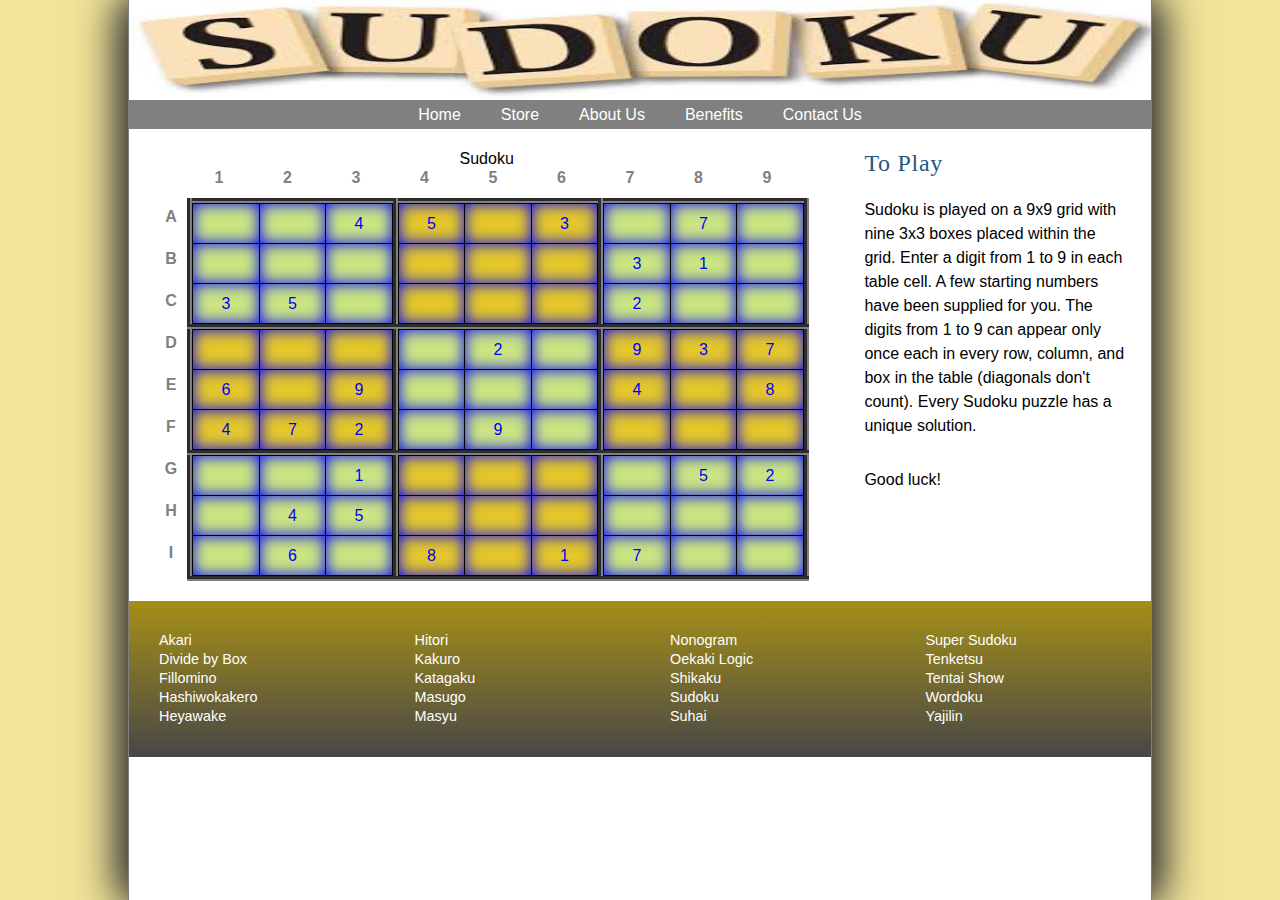
<file: index.html>
<!DOCTYPE html>
<html>
<head>
 	<!--
	Course: CIS 181 WW1
	Name: Darryl Hill
	Date: July 12, 2020
	-->
   <meta charset="utf-8" />
   <meta name="viewport" content="width=device-width, initial-scale=1" />
   <title>The Sudoku Puzzle</title>
   <link href="jpf_reset.css" rel="stylesheet" />
   <link href="jpf_styles.css" rel="stylesheet" />
   <link href="jpf_sudoku.css" rel="stylesheet" />
</head>

<body>
   <header>
   <center>
      <img src="logo.jpg" height="100" width="auto" alt="Japanese Puzzle Factory" id="logoimg" /> </center>
      <nav> <a id="navicon" href="#"><img src="jpf_navicon.png" alt="" /></a>
         <ul>
            <li><a href="jpf_sudoku.html">Home</a></li>
            <li><a href="Stores.html">Store</a></li>
            <li><a href="AboutUs.html">About Us</a></li>
            <li><a href="Benefits.html">Benefits</a></li>
            <li><a href="contactUs.html">Contact Us</a></li>
       </ul>
      </nav>
   </header>
   
   <section>
      <table class="spuzzle">
         <caption>
         Sudoku
         </caption>
         <thead>
            <tr>
               <th></th>
               <th>1</th>
               <th>2</th>
               <th>3</th>
               <th>4</th>
               <th>5</th>
               <th>6</th>
               <th>7</th>
               <th>8</th>
               <th>9</th>
            </tr>
         </thead>
         <tbody>
            <tr>
               <th>A</th>
               <td class="greenBox" rowspan="3" colspan="3">
                  <table class="subTable">
                     <tr>
                        <td></td>
                        <td></td>
                        <td>4</td>
                     </tr>
                     <tr>
                        <td></td>
                        <td></td>
                        <td></td>
                     </tr>
                     <tr>
                        <td>3</td>
                        <td>5</td>
                        <td></td>
                     </tr>
                  </table></td>
               <td class="goldBox" rowspan="3" colspan="3">
                  <table class="subTable">
                     <tr>
                        <td>5</td>
                        <td></td>
                        <td>3</td>
                     </tr>
                     <tr>
                        <td></td>
                        <td></td>
                        <td></td>
                     </tr>
                     <tr>
                        <td></td>
                        <td></td>
                        <td></td>
                     </tr>
                  </table></td>
               <td class="greenBox" rowspan="3" colspan="3">
                  <table class="subTable">
                     <tr>
                        <td></td>
                        <td>7</td>
                        <td></td>
                     </tr>
                     <tr>
                        <td>3</td>
                        <td>1</td>
                        <td></td>
                     </tr>
                     <tr>
                        <td>2</td>
                        <td></td>
                        <td></td>
                     </tr>
                  </table></td>
            </tr>
            <tr>
               <th>B</th>
            </tr>
            <tr>
               <th>C</th>
            </tr>
            <tr>
               <th>D</th>
               <td class="goldBox" rowspan="3" colspan="3">
                  <table class="subTable">
                     <tr>
                        <td></td>
                        <td></td>
                        <td></td>
                     </tr>
                     <tr>
                        <td>6</td>
                        <td></td>
                        <td>9</td>
                     </tr>
                     <tr>
                        <td>4</td>
                        <td>7</td>
                        <td>2</td>
                     </tr>
                  </table></td>
               <td class="greenBox" rowspan="3" colspan="3">
                  <table class="subTable">
                     <tr>
                        <td></td>
                        <td>2</td>
                        <td></td>
                     </tr>
                     <tr>
                        <td></td>
                        <td></td>
                        <td></td>
                     </tr>
                     <tr>
                        <td></td>
                        <td>9</td>
                        <td></td>
                     </tr>
                  </table></td>
               <td class="goldBox" rowspan="3" colspan="3">
                  <table class="subTable">
                     <tr>
                        <td>9</td>
                        <td>3</td>
                        <td>7</td>
                     </tr>
                     <tr>
                        <td>4</td>
                        <td></td>
                        <td>8</td>
                     </tr>
                     <tr>
                        <td></td>
                        <td></td>
                        <td></td>
                     </tr>
                  </table></td>
            </tr>
            <tr>
               <th>E</th>
            </tr>
            <tr>
               <th>F</th>
            </tr>
            <tr>
               <th>G</th>
               <td class="greenBox" rowspan="3" colspan="3">
                  <table class="subTable">
                     <tr>
                        <td></td>
                        <td></td>
                        <td>1</td>
                     </tr>
                     <tr>
                        <td></td>
                        <td>4</td>
                        <td>5</td>
                     </tr>
                     <tr>
                        <td></td>
                        <td>6</td>
                        <td></td>
                     </tr>
                  </table></td>
               <td class="goldBox" rowspan="3" colspan="3">
                  <table class="subTable">
                     <tr>
                        <td></td>
                        <td></td>
                        <td></td>
                     </tr>
                     <tr>
                        <td></td>
                        <td></td>
                        <td></td>
                     </tr>
                     <tr>
                        <td>8</td>
                        <td></td>
                        <td>1</td>
                     </tr>
                  </table></td>
               <td class="greenBox" rowspan="3" colspan="3">
                  <table class="subTable">
                     <tr>
                        <td></td>
                        <td>5</td>
                        <td>2</td>
                     </tr>
                     <tr>
                        <td></td>
                        <td></td>
                        <td></td>
                     </tr>
                     <tr>
                        <td>7</td>
                        <td></td>
                        <td></td>
                     </tr>
                  </table></td>
            </tr>
            <tr>
               <th>H</th>
            </tr>
            <tr>
               <th>I</th>
            </tr>
         </tbody>
      </table>
   </section>
   <article>
      <h1>To Play</h1>
      <p>Sudoku is played on a 9x9 grid with nine 3x3 boxes
         placed within the grid. Enter a digit from 1 to 9 in
         each table cell. A few starting numbers have been
         supplied for you. The digits from 1 to 9 can appear
         only once each in every row, column, and box in the
         table (diagonals don't count). Every Sudoku puzzle
         has a unique solution.
      </p>
      <p>Good luck!</p>      
   </article>
      
   <footer>
      <nav>
         <ul>
            <li><a href="#">Akari</a></li>
            <li><a href="#">Divide by Box</a></li>
            <li><a href="#">Fillomino</a></li>
            <li><a href="#">Hashiwokakero</a></li>
            <li><a href="#">Heyawake</a></li>

         </ul>
         <ul>
            <li><a href="#">Hitori</a></li>
            <li><a href="#">Kakuro</a></li>
            <li><a href="#">Katagaku</a></li>
            <li><a href="#">Masugo</a></li>
            <li><a href="#">Masyu</a></li>
         </ul>   
         <ul>
            <li><a href="#">Nonogram</a></li>
            <li><a href="#">Oekaki Logic</a></li>
            <li><a href="#">Shikaku</a></li>
            <li><a href="#">Sudoku</a></li>
            <li><a href="#">Suhai</a></li>
         </ul>  
         <ul>
            <li><a href="#">Super Sudoku</a></li>
            <li><a href="#">Tenketsu</a></li>
            <li><a href="#">Tentai Show</a></li>
            <li><a href="#">Wordoku</a></li>
            <li><a href="#">Yajilin</a></li>         
         </ul>              
      </nav>
   </footer>
      
</body>
</html>
</file>
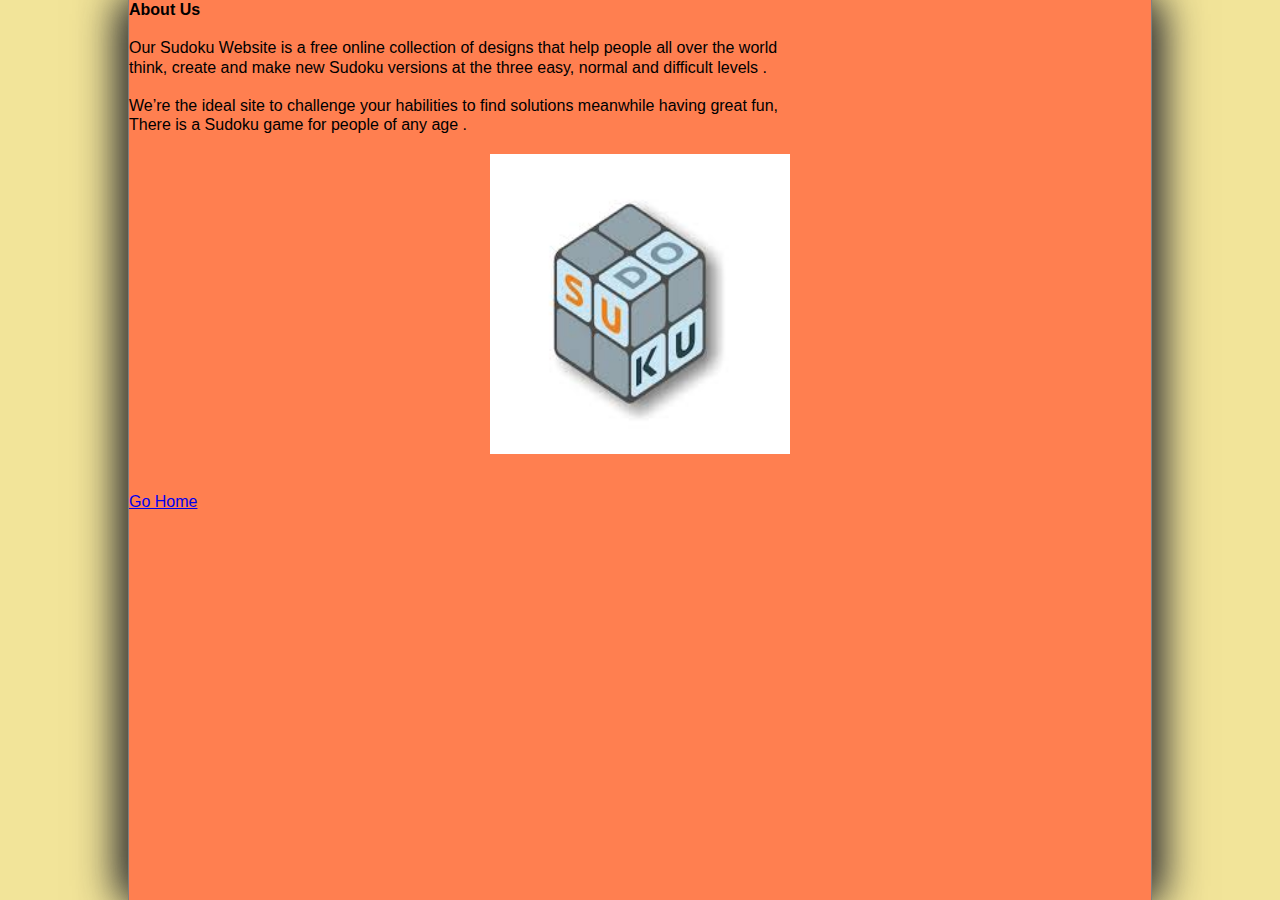
<file: AboutUs.html>
<!DOCTYPE html>
<html lang="en">
<head>
	<!--
	Course: CIS 181 WW1
	Name: Darryl Hill
	Date: July 12, 2020
	-->
<title>About Us</title>
<link href="jpf_reset.css" rel="stylesheet" />
   <link href="jpf_styles.css" rel="stylesheet" />
   <link href="jpf_sudoku.css" rel="stylesheet" />

<meta charset="utf-8">
</head>
<body style="background-color:#FF7F50;">
<h2>About Us</h2>
<br/>
<p> Our Sudoku Website is a free online collection of designs that help people all over the world <br/>
think, create and make new Sudoku versions at the three easy, normal and difficult levels . <br/><br/>
We’re the ideal site to challenge your habilities to find solutions meanwhile having great fun, <br/>
There is a Sudoku game for people of any age .</p>
<br/>
<center>
<img src="about.jpg" align="middle" height="300" width="300" alt="Sudoku picture">
</center>
<br/>
<br/>
<a href="index.html">Go Home</a>
</body>
</html>
</file>
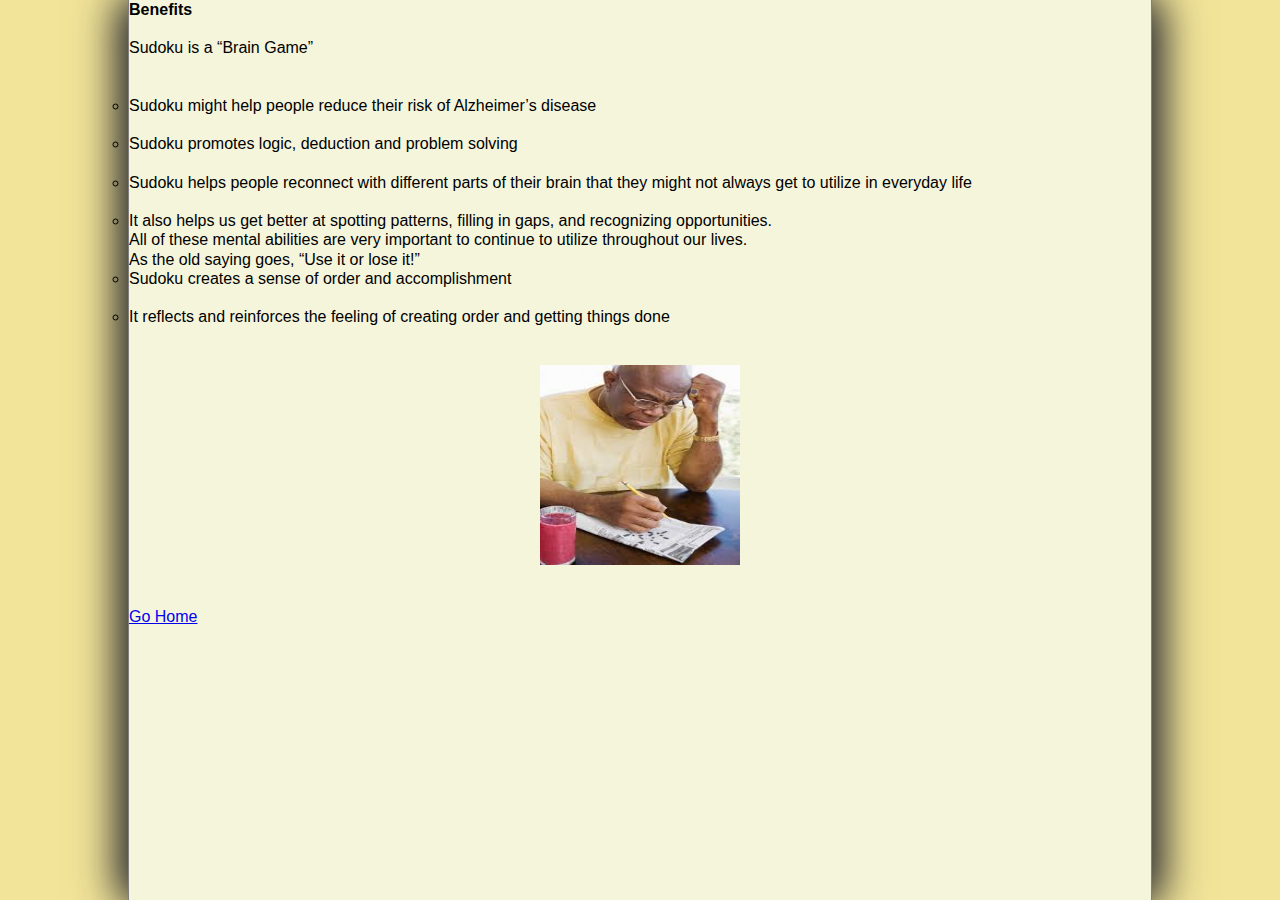
<file: Benefits.html>
<!DOCTYPE html>
<html lang="en">
<head>
	<!--
	Course: CIS 181 WW1
	Name: Darryl Hill
	Date: July 12, 2020
	-->
<title>Benefits</title>
<link href="jpf_reset.css" rel="stylesheet" />
   <link href="jpf_styles.css" rel="stylesheet" />
   <link href="jpf_sudoku.css" rel="stylesheet" />
<meta charset="utf-8">
</head> 
<body style="background-color: #F5F5DC; ">
<h2>Benefits</h2>
<br/>
</p>Sudoku is a “Brain Game” </p>
<br /> <br />
<ul>
<li>Sudoku might help people reduce their risk of Alzheimer’s disease </li><br />
<li>Sudoku promotes logic, deduction and problem solving </li><br />
<li>Sudoku helps people reconnect with different parts of their brain that 
they might not always get to utilize in everyday life</li> <br />
<li>It also helps us get better at spotting patterns, filling in gaps, and recognizing opportunities.<br/> 
All of these mental abilities are very important to continue to utilize throughout our lives. <br/> 
As the old saying goes, “Use it or lose it!”</li>
<li>Sudoku creates a sense of order and accomplishment</li><br />
<li>It reflects and reinforces the feeling of creating order and getting things done</li><br />
</ul>
<br/>
<center>
<img src="benefits.jpg" height="200" width="200" alt="Mental Health picture">
</center>
<br/>
<br/>
<a href="index.html">Go Home</a>
</body>
</html>
</file>
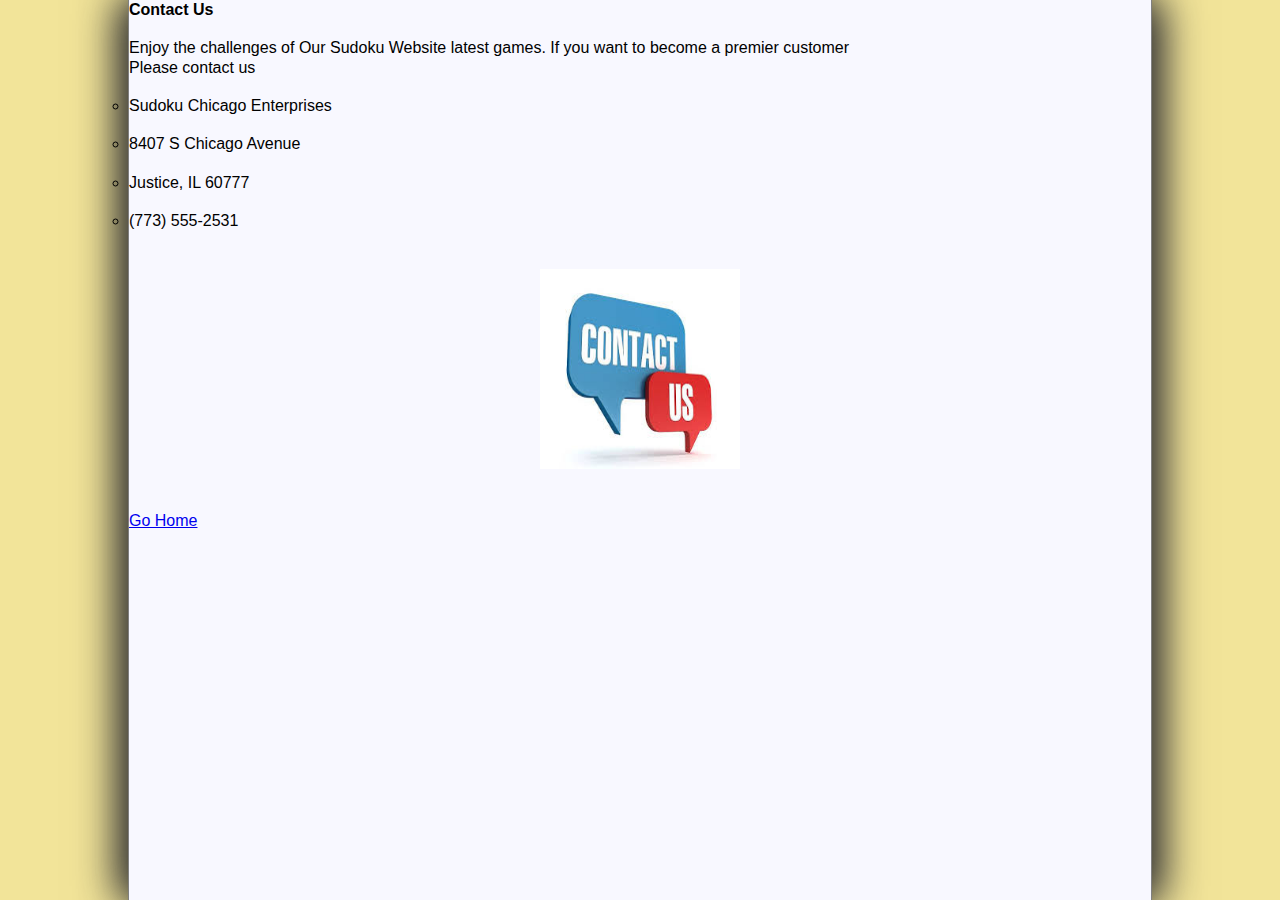
<file: contactUs.html>
<!DOCTYPE html>
<html lang="en">
<head>
	<!--
	Course: CIS 181 WW1
	Name: Darryl Hill
	Date: July 12, 2020
	-->
<title>Contact Us</title>
<link href="jpf_reset.css" rel="stylesheet" />
   <link href="jpf_styles.css" rel="stylesheet" />
   <link href="jpf_sudoku.css" rel="stylesheet" />
<meta charset="utf-8">
</head>
<body style="background-color: #F8F8FF; ">
<h2>Contact Us</h2>
<br/>
<p> Enjoy the challenges of Our Sudoku Website latest games. If you want to become a premier customer <br/> 
Please contact us  <br/> <br/>
<ul>
<li>Sudoku Chicago Enterprises</li> <br/>
<li>8407 S Chicago Avenue</li> <br/>
<li>Justice, IL 60777</li> <br/>
<li>(773) 555-2531</li>
<br/>
</ul><br/>
<center>
<img src="contact.jpg" height="200" width="200" alt="contact picture">
</center>
<br/>
<br/>
<a href="index.html">Go Home</a>
</body>
</html>
</file>
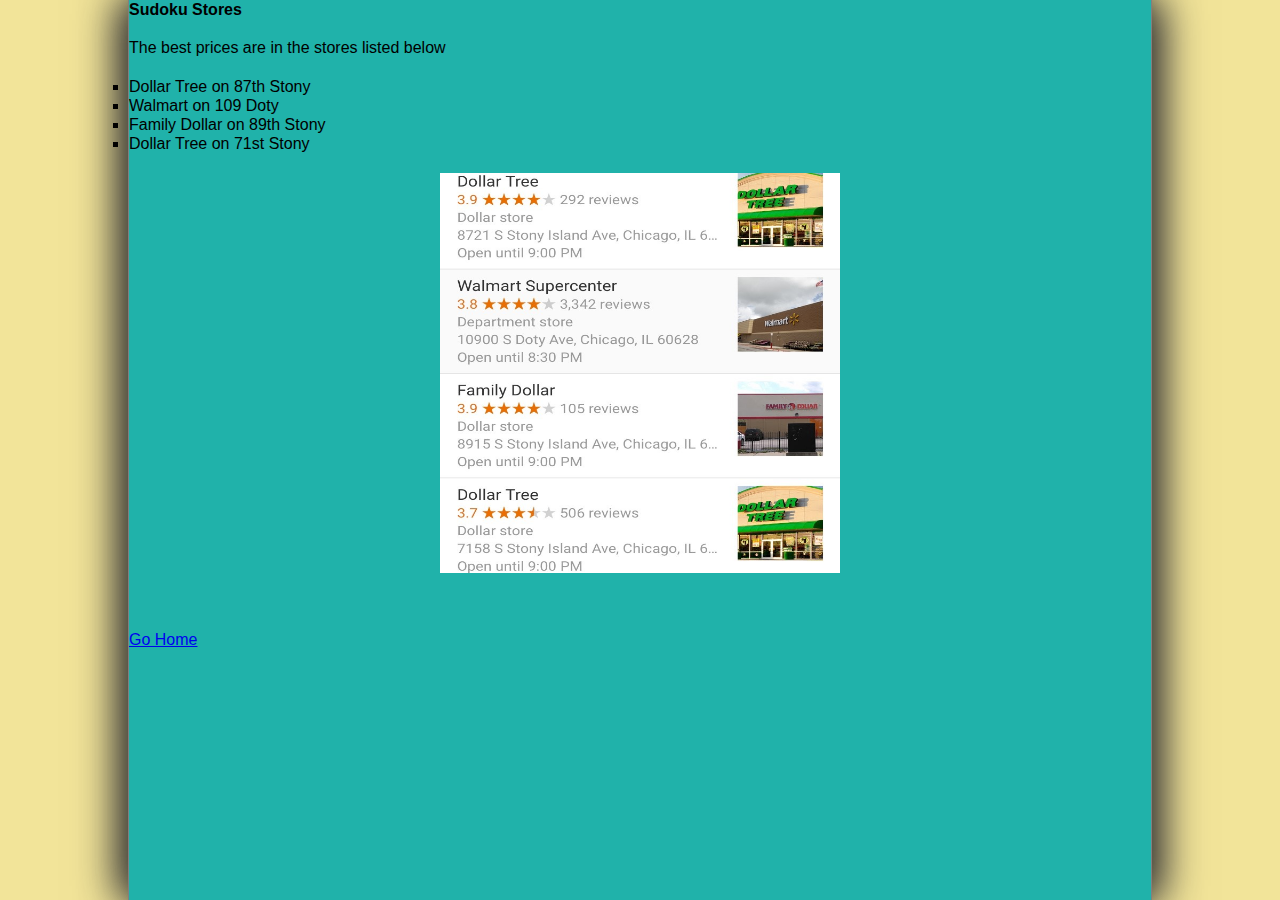
<file: Stores.html>
<!DOCTYPE html>
<html lang="en">
<head>
	<!--
	Course: CIS 181 WW1
	Name: Darryl Hill
	Date: July 12, 2020
	-->
<title>Stores</title>
   <link href="jpf_reset.css" rel="stylesheet" />
   <link href="jpf_styles.css" rel="stylesheet" />
   <link href="jpf_sudoku.css" rel="stylesheet" />
<meta charset="utf-8">
</head>
<body style=" background-color: #20B2AA; ">
<h2>Sudoku Stores</h2>
<br/>
<p> The best prices are in the stores listed below</p><br/>
<ul style="list-style: square; ">
<li>Dollar Tree on 87th Stony</li>
<li>Walmart on 109 Doty</li>
<li>Family Dollar on 89th Stony</li>
<li>Dollar Tree on 71st Stony</li>
</ul>
<br/>
<center>
<img src="stores.jpg" height="400" width="400" align="center" alt="Sudoku Stores"> 
</center>
<br/>
<br/>
<br/>
<a href="index.html">Go Home</a>
</body>
</html>
</file>
<file: jpf_styles.css>
@charset "utf-8";


/*
   New Perspectives on HTML5 and CSS3, 7th Edition
   Tutorial 6
   Case Problem 2

   The Japanese Puzzle Factory General Style Sheet
  
   Filename:         jpf_styles.css

*/


/* HTML and Body styles */

html {
   background: rgb(242, 228, 153);
   font-family: Verdana, Geneva, sans-serif;
   height: 100%;
}

body {
   background-color: white;
   box-shadow: rgb(51, 51, 51) 10px 0px 40px, rgb(51, 51, 51) -10px 0px 40px;
   border-left: 1px solid gray;
   border-right: 1px solid gray;
   min-height: 100%;   
   margin: 0px auto;
   min-width: 400px;
   max-width: 1024px;   
   width: 100%; 
}


/* Header styles */

header {
   background: gray;
}

header img#logoimg {
   display: block;
   width: 100%;
}

/* Navigation list styles */

header nav ul {
   width: 100%;
}

header nav ul li {
   font-size: 1em;   
}

header nav ul li a {
   color: white;
   display: block;
   padding: 5px 20px;
   width: 100%;
}

header nav ul li a:hover {
   color: rgb(214, 237, 129);
}

a#navicon {
   display: none;
}

/* Article Styles */

article {
   width: 30%;
   padding: 20px;
   float: left;
}

article h1 {
   color: rgb(33, 88, 132);
   font-family: Cambria, "Hoefler Text", "Liberation Serif", Times, "Times New Roman", serif;
   font-weight: normal;
   font-size: 1.5em;
   letter-spacing: 0.03em;
   line-height: 1.2em;
   margin-bottom: 20px;
}

article p {
   line-height: 1.5;
   margin-bottom: 30px;
}

/* Section Styles */

section {
   padding: 20px 0px;
   float: left;
   width: 70%;
}

/* Footer styles */   

footer {
   clear: both;
   color: white;    
   background: linear-gradient(to bottom, rgb(165, 143, 23),  rgb(71, 71, 71));
   font-size: 0.9em;  
   font-style: normal;
   width: 100%;
}

footer nav ul {
   float: left;
   padding: 30px;
   width: 25%;
}

footer nav ul a {
   color: white;
}

footer nav ul a:hover {
   text-decoration: underline;
}



footer::after {
   display: table;
   content: "";
   clear: both;
}

/* ===============================
   Mobile Styles: 0px to 640px 
   ===============================
*/
@media only screen and (max-width: 640px) {

   
   a#navicon {
      display: block;
   }
   
   header nav {
      padding-bottom: 15px;
   }
   
   header nav ul {
      display: none;
   }
   
   header nav ul li {
      font-size: 1em;
      line-height: 1.3em;
      height: 1.3em;
   }
   
   a#navicon:hover+ul, header nav ul:hover {
      display: block;
   }
   
   header img#logoimg {
      width: 100%;
   }
   
   section, article {
      width: 100%;
   }
}

/* =============================================
   Tablet and Desktop Styles: greater than 640px
   =============================================
*/
@media only screen and (min-width: 641px) {
    
   header nav ul {
      display: -webkit-flex;
      display: flex;
      -webkit-flex-flow: row nowrap;
      flex-flow: row nowrap;
      -webkit-justify-content: center;
      justify-content: center;
   }
   
   header nav ul li {
      -webkit-flex: 0 1 auto;
      flex: 0 1 auto;
   }
}
</file>
<file: jpf_sudoku.css>
@charset "utf-8";

/*
   New Perspectives on HTML5 and CSS3, 7th Edition
   Tutorial 6
   Case Problem 2

   Sudoku Style Sheet
   Author: Rebecca Peretz
   Date:   2018-03-01

   Filename:         jpf_sudoku.css

*/

/* Table Styles */

table.spuzzle          {
   border-collapse: collapse;  
   margin: 0px auto;
   width: 90%;    
}

td {
   border: 5px outset gray;
   width: 33.3%;
}

th {
   color: gray;
   padding-right: 10px;
   padding-bottom: 10px;
}



/* Inner Table Styles */

table.subTable         {
   border-collapse: collapse;
   width: 100%;
}

table.subTable td {
   box-shadow: inset 0px 0px 15px;   
   border: 1px solid black; 
   color: blue; 
   height: 40px;   
   text-align: center;
   vertical-align: middle; 
}


td.goldBox td {
   background: rgb(228, 199, 42);
}

td.greenBox td {
   background: rgb(203, 229, 130);

}
</file>
